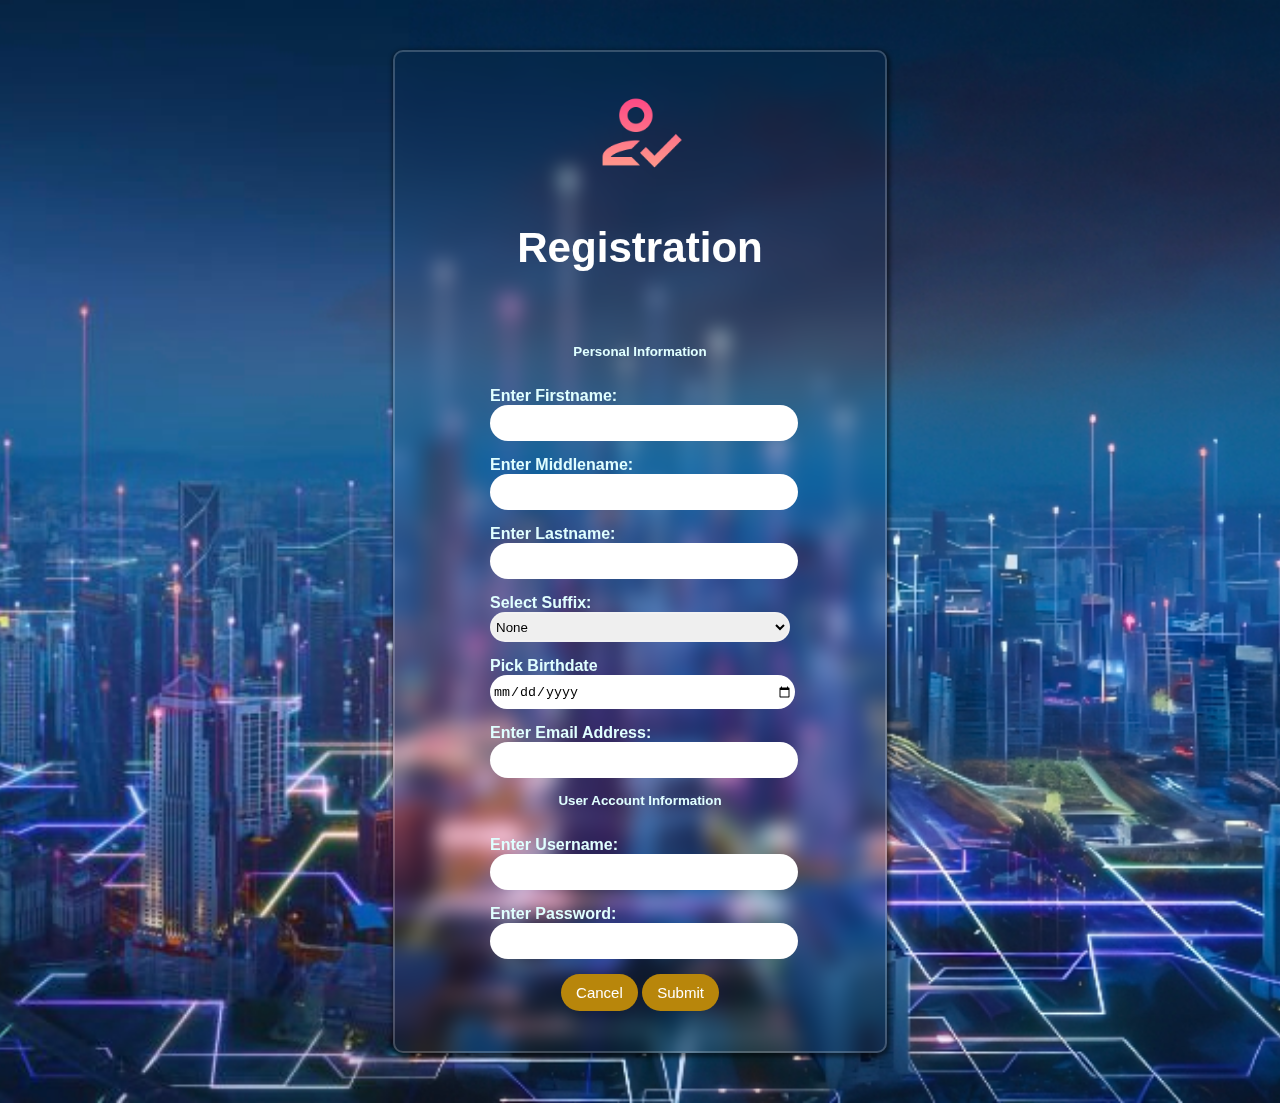
<file: index.html>
<!DOCTYPE html>
<html lang="en">
<head>
    <title>Registration Page</title>
    <link rel="icon" type="image/x-icon" href="images/logo.png">
    <link rel="stylesheet" type="text/css" href="css/style.css">
</head>
<body>
    <form action="homepage.html">
        <div id="container">
            <div id="logoArea">
                <img src="images/register.png">
                <h3>Registration</h3>
            </div>
            <div id="inputFieldArea">
                <div class="groupField">
                    <small>Personal Information</small> <br>
                    <label>Enter Firstname: </label><br>
                    <input type="text" id="fname" autocomplete="off" required>
                </div>
                <div class="groupField">
                    <label>Enter Middlename: </label><br>
                    <input type="text" id="mname" autocomplete="off" required>
                </div>
                <div class="groupField">
                    <label>Enter Lastname: </label><br>
                    <input type="text" id="lname" autocomplete="off" required>
                </div>
                <div class="groupField">
                    <label>Select Suffix: </label><br>
                    <select id="Suffix">
                        <option>None</option>
                        <option>Jr</option>
                        <option>Sr</option>
                        <option>I</option>
                        <option>II</option>
                        <option>III</option>
                        <option>IV</option>
                        <option>V</option>
                    </select>
                </div>
                <div class="groupField">
                    <label>Pick Birthdate </label><br>
                    <input type="date" id="bdate" autocomplete="off" required>
                </div>
                <div class="groupField">
                    <label>Enter Email Address: </label><br>
                    <input type="email" id="email" autocomplete="off" required>
                </div>
                <div class="groupField">
                    <small id="guide">User Account Information</small><br>
                    <label>Enter Username: </label><br>
                    <input type="text" id="username" autocomplete="off" required>
                </div>
                <div class="groupField">
                    <label>Enter Password: </label><br>
                    <input type="password" id="password" autocomplete="off" required>
                </div>
                <div id="buttonArea">
                    <button type="reset">Cancel</button>
                    <button type="submit">Submit</button>

                </div>
            </div>
        </div>
    </form>
    
</body>
</html>
</file>
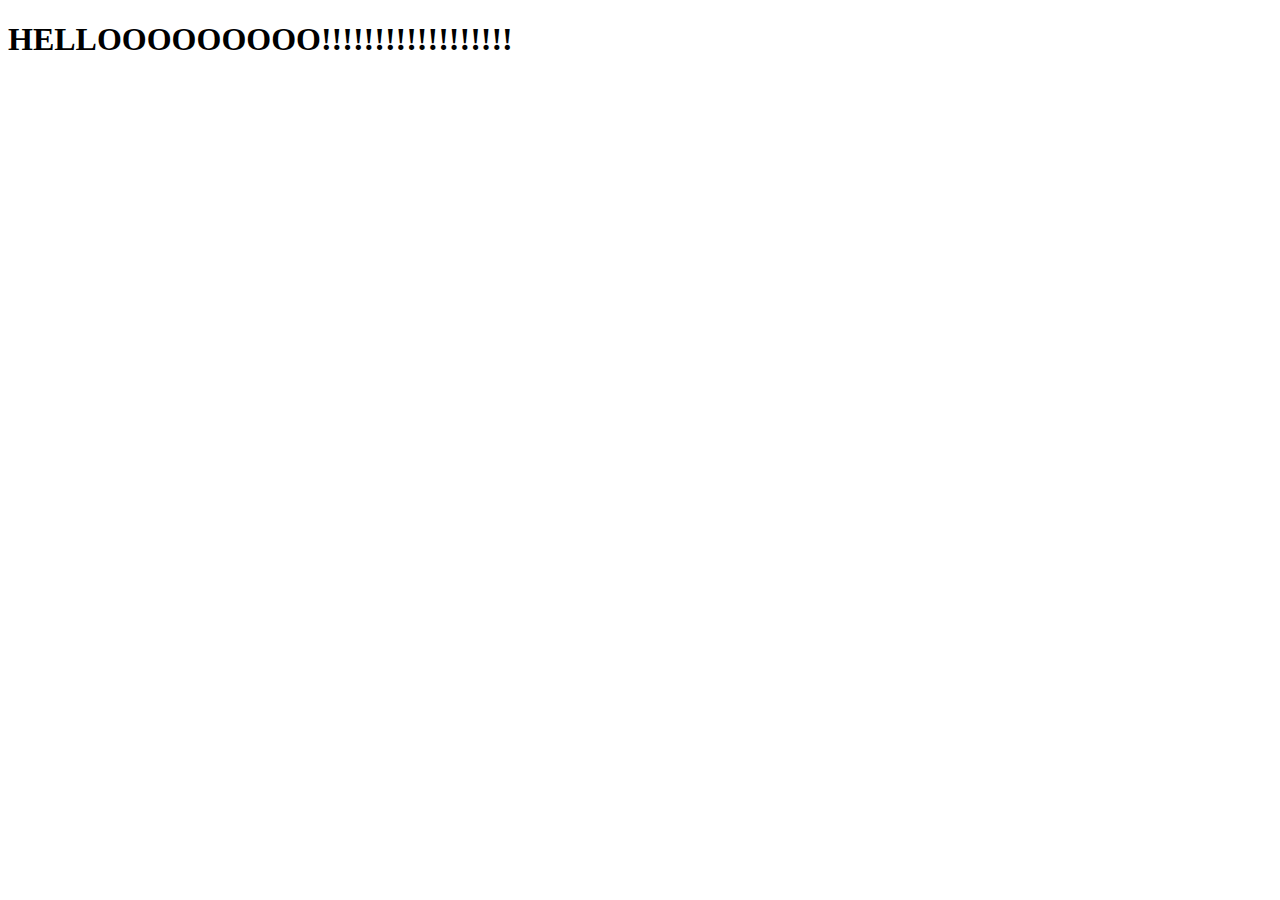
<file: homepage.html>
<!DOCTYPE html>
<html lang="en">
<head>
    <meta charset="UTF-8">
    <meta name="viewport" content="width=device-width, initial-scale=1.0">
    <title>Document</title>
</head>
<body>
    <h1>HELLOOOOOOOOO!!!!!!!!!!!!!!!!!!</h1>
</body>
</html>
</file>
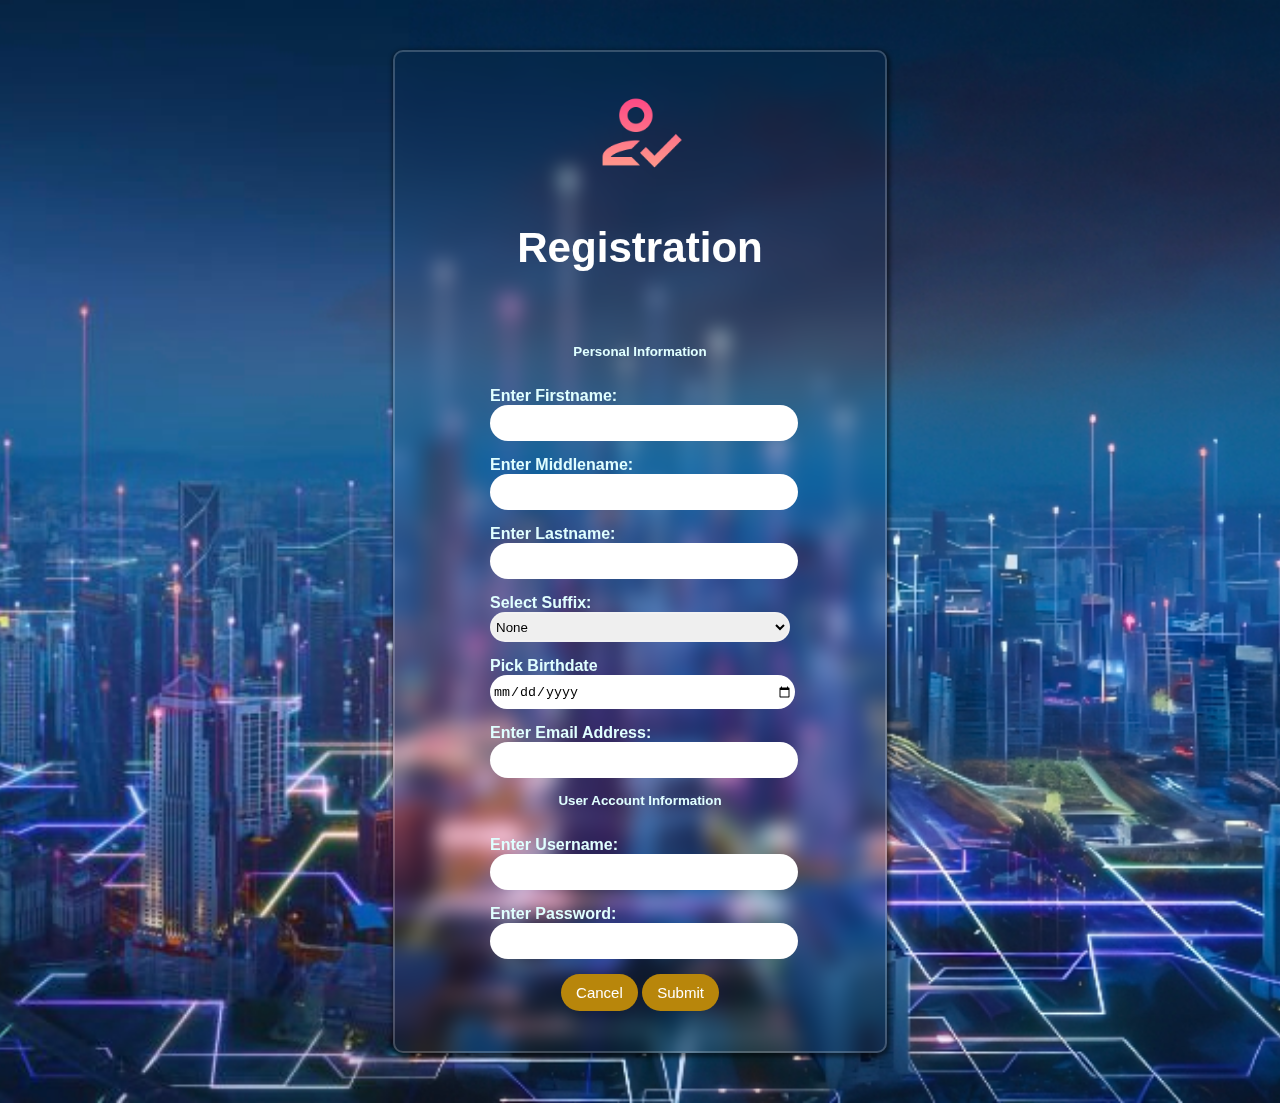
<file: registrationPage.html>
<!DOCTYPE html>
<html lang="en">
<head>
    <title>Registration Page</title>
    <link rel="icon" type="image/x-icon" href="images/logo.png">
    <link rel="stylesheet" type="text/css" href="css/style.css">
</head>
<body>
    <form action="homepage.html">
        <div id="container">
            <div id="logoArea">
                <img src="images/register.png">
                <h3>Registration</h3>
            </div>
            <div id="inputFieldArea">
                <div class="groupField">
                    <small>Personal Information</small> <br>
                    <label>Enter Firstname: </label><br>
                    <input type="text" id="fname" autocomplete="off" required>
                </div>
                <div class="groupField">
                    <label>Enter Middlename: </label><br>
                    <input type="text" id="mname" autocomplete="off" required>
                </div>
                <div class="groupField">
                    <label>Enter Lastname: </label><br>
                    <input type="text" id="lname" autocomplete="off" required>
                </div>
                <div class="groupField">
                    <label>Select Suffix: </label><br>
                    <select id="Suffix">
                        <option>None</option>
                        <option>Jr</option>
                        <option>Sr</option>
                        <option>I</option>
                        <option>II</option>
                        <option>III</option>
                        <option>IV</option>
                        <option>V</option>
                    </select>
                </div>
                <div class="groupField">
                    <label>Pick Birthdate </label><br>
                    <input type="date" id="bdate" autocomplete="off" required>
                </div>
                <div class="groupField">
                    <label>Enter Email Address: </label><br>
                    <input type="email" id="email" autocomplete="off" required>
                </div>
                <div class="groupField">
                    <small id="guide">User Account Information</small><br>
                    <label>Enter Username: </label><br>
                    <input type="text" id="username" autocomplete="off" required>
                </div>
                <div class="groupField">
                    <label>Enter Password: </label><br>
                    <input type="password" id="password" autocomplete="off" required>
                </div>
                <div id="buttonArea">
                    <button type="reset">Cancel</button>
                    <button type="submit">Submit</button>

                </div>
            </div>
        </div>
    </form>
    
</body>
</html>
</file>
<file: css/style.css>
body{
    font-family: sans-serif;
    background: url(../images/background.jpg) no-repeat;
    background-size: cover;
    background-position: center;
}
#container{
    width: 450px;
    height: auto;
    margin: 50px auto;
    box-shadow: 1px 2px 4px 2px rgba(2, 2, 2, 0.5);
    border-radius: 10px;
    padding: 20px;
    backdrop-filter: blur(10px);
    border: 2px solid rgba(255, 255, 255, 0.2);
}
#logoArea{
    display: flex;
    width: 100%;
    height: 100%;
    padding: 10px 0px;
    align-items: center;
    color: #fff;
    font-size: 36px;
    text-align: center;
    border-radius: 10px 10px 0px 0px;
    flex-direction: column;
    
    
}
#logoArea img{
    width: 100px;
    height: 100px;
}
#inputFieldArea{
    width: 300px;
    margin: 20px auto;
}
#inputFieldArea small{
    display: block;
    text-align: center;
    margin-bottom: 10px;
    color: #E0FFFF;
}
.groupField{
    margin: 15px auto;
    font-weight: bold;
    color: #E0FFFF;
}
.groupField input,
.groupField select{
    width: 100%;
    height: 30px;
    border-radius: 40px;
    border: 2px solid rgba(255, 255, 255, 0.2);
}
.groupField input:focus,
.groupField select:focus {
    outline: none;
}
#container #buttonArea{
    text-align: center;
}
#buttonArea button{
    background-color: darkgoldenrod;
    border: none;
    padding: 10px 15px;
    color: #fff;
    border-radius: 50px;
    font-size: 15px;
}
#buttonArea button:hover {
    font-size: 18px;
    background-color: darkcyan;
    transition: .5s all ease;
}
</file>
